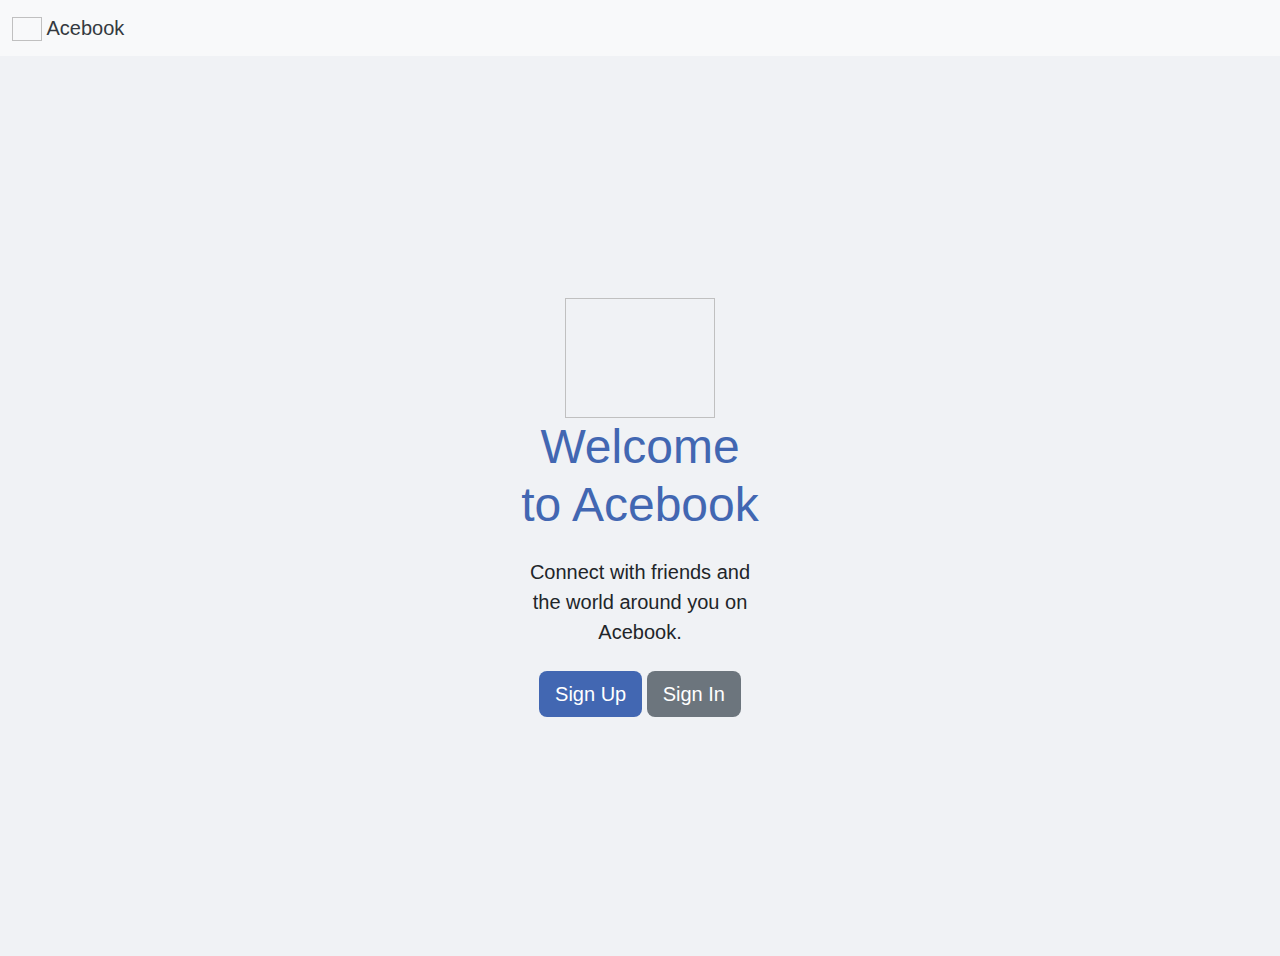
<file: src/main/resources/templates/posts/landing-page.html>
<!DOCTYPE html>
<html lang="en">
<head>
    <meta charset="UTF-8">
    <meta name="viewport" content="width=device-width, initial-scale=1.0">
    <title>Welcome to Acebook</title>
    <link href="https://cdn.jsdelivr.net/npm/bootstrap@5.3.0-alpha1/dist/css/bootstrap.min.css" rel="stylesheet">
    <style>
        body {
    background-color: #f0f2f5;
    font-family: Arial, sans-serif;
    margin: 0;
    padding: 0;
}

.navbar {
    background-color: #ffc107; /* Navbar color */
}

.navbar-brand {
    color: #343a40; /* Brand text color */
}

.container {
    display: flex;
    justify-content: center;
    align-items: center;
    height: 100vh;
}

h1 {
    color: #4267b2;
    font-size: 3rem;
    margin-bottom: 20px;
}

p.lead {
    font-size: 1.25rem;
    margin-bottom: 40px;
}

.btn-primary {
    background-color: #4267b2;
    border: none;
}

.btn-primary:hover {
    background-color: #365899;
}

.btn-secondary {
    background-color: #6c757d;
    border: none;
}

.btn-secondary:hover {
    background-color: #5a6268;
}

    </style>
</head>
<body>
<nav class="navbar navbar-expand-lg navbar-light bg-light">
    <div class="container-fluid">
        <a class="navbar-brand" href="#">
            <img th:src="@{/b8db0335-3368-430c-b058-07638d7d0aaf.png}" alt="" width="30" height="24" class="d-inline-block align-text-top">
            Acebook
        </a>
    </div>
</nav>
<div class="container">
    <div class="row justify-content-center align-items-center min-vh-100">
        <div class="col-md-6 text-center">
            <img th:src="@{/b8db0335-3368-430c-b058-07638d7d0aaf.png}" alt="" width="150" height="120" class="d-inline-block align-text-top">
            <h1 class="mb-4">Welcome to Acebook</h1>
            <p class="lead mb-4">Connect with friends and the world around you on Acebook.</p>
            <div class="d-grid gap-2 d-md-block">
                <a href="/users/new" class="btn btn-primary btn-lg">Sign Up</a>
                <a href="/login" class="btn btn-secondary btn-lg">Sign In</a>
            </div>
        </div>
    </div>
</div>
</body>
</html>
</file>
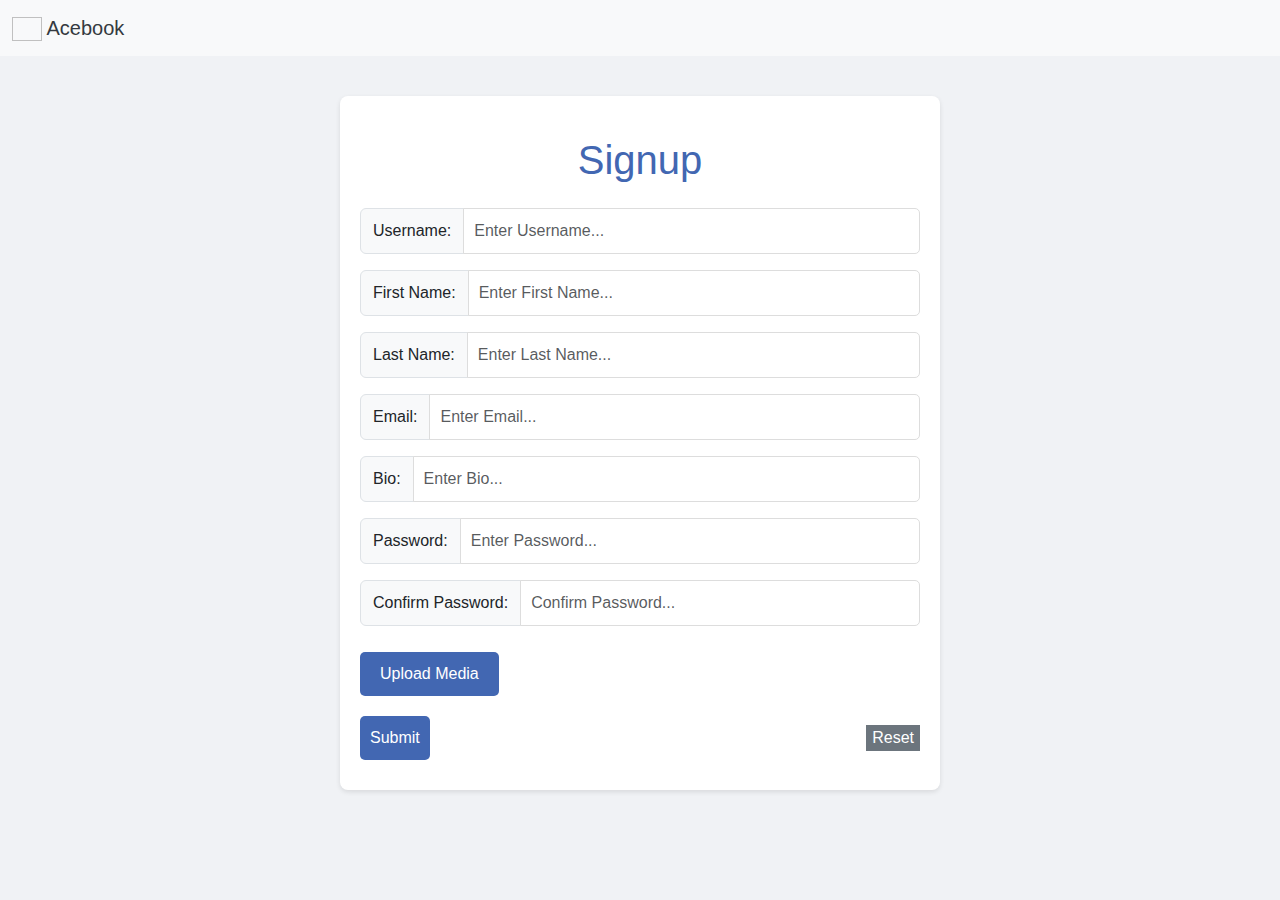
<file: src/main/resources/templates/users/new.html>
<!DOCTYPE html>
<html xmlns:th="http://www.thymeleaf.org"
	  xmlns:sec="https://www.thymeleaf.org/thymeleaf-extras-springsecurity5">
<head lang="en">
	<meta charset="UTF-8">
	<title>Signup</title>
	<link href="https://cdn.jsdelivr.net/npm/bootstrap@5.3.0-alpha1/dist/css/bootstrap.min.css" rel="stylesheet">
	<style>
		/* General styles */
        body {
            font-family: Arial, sans-serif;
            background-color: #f0f2f5;
            margin: 0;
            padding: 0;
        }

        h1 {
            text-align: center;
            color: #4267b2;
            margin: 20px 0;
        }

        .container {
            max-width: 600px;
            margin: 40px auto;
            padding: 20px;
            background-color: white;
            box-shadow: 0 2px 5px rgba(0, 0, 0, 0.1);
            border-radius: 8px;
        }

        form p {
            margin: 10px 0;
            display: flex;
            align-items: center;
            justify-content: space-between;
        }

        input[type="text"], input[type="password"], input[type="submit"], button {
            padding: 10px;
            border: 1px solid #ddd;
            border-radius: 5px;
            width: 100%;
        }

        input[type="submit"], button {
            background-color: #4267b2;
            color: white;
            border: none;
            cursor: pointer;
        }

        input[type="submit"]:hover, button:hover {
            background-color: #365899;
        }

        input[type="reset"] {
            background-color: #6c757d;
            color: white;
            border: none;
            cursor: pointer;
        }

        input[type="reset"]:hover {
            background-color: #5a6268;
        }

        .hidden {
            display: none;
        }

        .nav-bar {
            margin-bottom: 20px;
        }

        .navbar {
            background-color: #ffc107; /* Navbar color */
        }

        .navbar-brand {
            color: #343a40; /* Brand text color */
        }

        .nav-link {
            color: #343a40; /* Navbar link color */
        }

        .nav-link:hover {
            color: #212529; /* Navbar link hover color */
        }

        .btn-outline-success {
            color: #28a745; /* Button text color */
            border-color: #28a745; /* Button border color */
        }

        .btn-outline-success:hover {
            color: #fff; /* Button hover text color */
            background-color: #28a745; /* Button hover background color */
            border-color: #28a745; /* Button hover border color */
        }

        .signed-in-user {
            float: right;
        }

        #thumbnail-image {
            width: 100px;
            height: 100px;
            border-radius: 50%;
            display: block;
            margin: 10px auto;
        }

        #upload_widget, #change_upload {
            margin: 10px auto;
            background-color: #4267b2;
            color: white;
            padding: 10px 20px;
            border: none;
            border-radius: 5px;
            cursor: pointer;
        }

        #upload_widget:hover, #change_upload:hover {
            background-color: #365899;
        }

        input[type="submit"], input[type="reset"], #upload_widget, #change_upload {
            width: auto;
        }
	</style>
	<script>
		function showImageField() {
            const imageView = document.getElementById('thumbnail-image');
            const uploadWidget = document.getElementById('upload_widget');
            const imagePreview = document.getElementById('image-preview');
            const changeUpload = document.getElementById('change_upload');
            imageView.classList.remove('hidden');
            changeUpload.classList.remove('hidden');
            imagePreview.classList.remove('hidden');
            uploadWidget.classList.add('hidden');
        }

        document.addEventListener("DOMContentLoaded", function () {
            const urlParams = new URLSearchParams(window.location.search);
            if (urlParams.has('error')) {
                const error = urlParams.get('error');
                switch (error) {
                    case 'username':
                        alert("Username already exists.");
                        break;
                    case 'emailExists':
                        alert("Email already exists.");
                        break;
                    case 'email':
                        alert("Invalid email address.");
                        break;
                    case 'password':
                        alert("Passwords do not match or are invalid.");
                        break;
                    default:
                        alert("Unknown error occurred.");
                        break;
                }
            }
        });
	</script>
</head>
<body>
<nav class="nav-bar navbar navbar-expand-lg bg-body-tertiary">
	<div class="container-fluid">
		<a class="navbar-brand" href="#">
			<img th:src="@{/b8db0335-3368-430c-b058-07638d7d0aaf.png}" alt="" width="30" height="24" class="d-inline-block align-text-top">
			Acebook
		</a>
		<button class="navbar-toggler" type="button" data-bs-toggle="collapse" data-bs-target="#navbarSupportedContent"
				aria-controls="navbarSupportedContent" aria-expanded="false" aria-label="Toggle navigation">
			<span class="navbar-toggler-icon"></span>
		</button>
	</div>
</nav>
<div class="container">
	<h1 class="text-center mb-4">Signup</h1>
	<form action="#" th:action="@{/users/new}" th:object="${user}" method="post">
		<div class="input-group mb-3">
			<span class="input-group-text" id="basic-addon1">Username:</span>
			<input type="text" class="form-control" th:field="*{username}" placeholder="Enter Username..." aria-label="Username" aria-describedby="basic-addon1"/>
		</div>
		<div class="input-group mb-3">
			<span class="input-group-text" id="basic-addon2">First Name:</span>
			<input type="text" class="form-control" th:field="*{firstname}" placeholder="Enter First Name..." aria-label="First Name" aria-describedby="basic-addon2"/>
		</div>
		<div class="input-group mb-3">
			<span class="input-group-text" id="basic-addon3">Last Name:</span>
			<input type="text" class="form-control" th:field="*{lastname}" placeholder="Enter Last Name..." aria-label="Last Name" aria-describedby="basic-addon3"/>
		</div>
		<div class="input-group mb-3">
			<span class="input-group-text" id="basic-addon4">Email:</span>
			<input type="text" class="form-control" th:field="*{email}" placeholder="Enter Email..." aria-label="Email" aria-describedby="basic-addon4"/>
		</div>
		<div class="input-group mb-3">
			<span class="input-group-text" id="basic-addon5">Bio:</span>
			<input type="text" class="form-control" th:field="*{bio}" placeholder="Enter Bio..." aria-label="Bio" aria-describedby="basic-addon5"/>
		</div>
		<div class="input-group mb-3">
			<span class="input-group-text" id="basic-addon6">Password:</span>
			<input type="password" class="form-control" th:field="*{password}" placeholder="Enter Password..." aria-label="Password" aria-describedby="basic-addon6"/>
		</div>
		<div class="input-group mb-3">
			<span class="input-group-text" id="basic-addon7">Confirm Password:</span>
			<input type="password" class="form-control" id="confirm_password" name="confirm_password" placeholder="Confirm Password..." aria-label="Confirm Password" aria-describedby="basic-addon7"/>
		</div>
		<input type="hidden" id="profilePic" name="profilePic" th:field="*{profilePicture}"/>
		<div class="buttons-container">
			<button class="btn btn-outline-secondary" type="button" id="upload_widget" th:onclick="'showImageField()'">Upload Media</button>
		</div>
		<p class="hidden" id="image-preview">
			<img th:src="thumbnail_image" id="thumbnail-image"/>
			<button class="btn btn-outline-secondary" type="button" id="change_upload">Change Media</button>
		</p>

		<p><input type="submit" value="Submit" id="submit"/> <input id="reset" type="reset" value="Reset"/></p>
	</form>
</div>

<script src="https://upload-widget.cloudinary.com/latest/global/all.js" type="text/javascript"></script>

<script type="text/javascript">
	const myWidget = cloudinary.createUploadWidget({
                cloudName: 'dk3vxa56n',
                uploadPreset: 'test_preset'
            }, (error, result) => {
                if (!error && result && result.event === "success") {
                    console.log('Done! Here is the image info: ', result.info);
                    document.getElementById("profilePic").value = result.info.thumbnail_url;
                    document.getElementById("thumbnail-image").src = result.info.thumbnail_url;

                }
            }
    );

    document.getElementById("upload_widget").addEventListener("click", function () {
        myWidget.open();
    }, false);
    document.getElementById("change_upload").addEventListener("click", function () {
        myWidget.open();
    }, false);

</script>
</body>
</html>
</file>
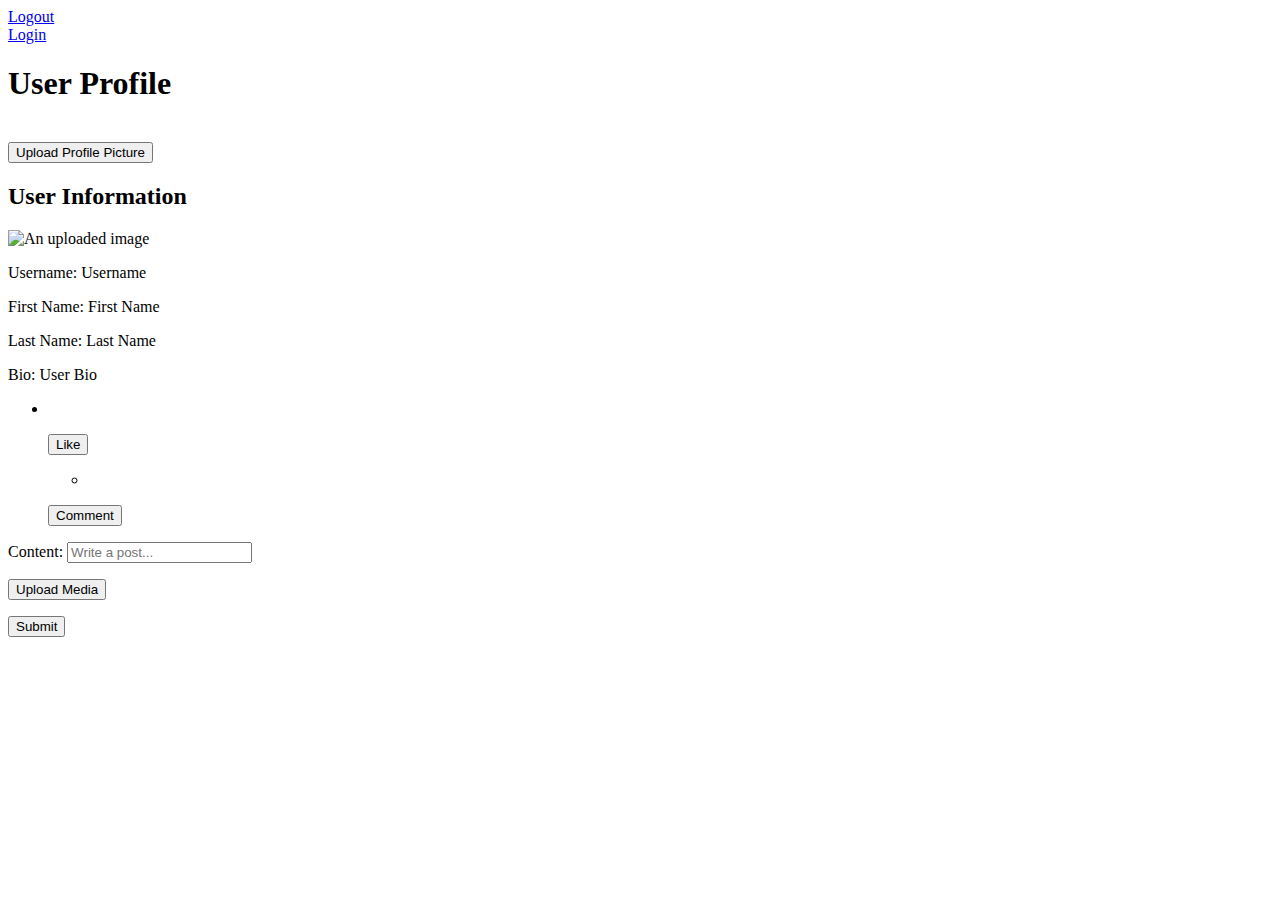
<file: src/main/resources/templates/users/profile.html>
<!DOCTYPE html>
<html xmlns:th="http://www.thymeleaf.org" xmlns:sec="http://www.w3.org/1999/xhtml">
<head>
  <meta charset="UTF-8">
  <title>User Profile</title>
  <style>
    .hidden {
      display: none;
    }
  </style>
  <script>
    function showContentField(postId) {
      var contentField = document.getElementById('comment-content' + postId);
      var submitButton = document.getElementById('submit_button' + postId);
      var commentButton = document.getElementById('comment_button' + postId);
      contentField.classList.remove('hidden');
      submitButton.classList.remove('hidden');
      commentButton.classList.add('hidden');
    }
    function showUploadSubmit(){
      var uploadSubmit = document.getElementById('upload_submit');
      var uploadWidget = document.getElementById('upload_widget');
      var profileUpload = document.getElementById('profile-upload');


      uploadSubmit.classList.remove('hidden');
      uploadWidget.classList.remove('hidden');
      profileUpload.classList.remove('hidden');
    }

    function showImageField(){
		  var imageView = document.getElementById('post-thumbnail-image');
		  var uploadWidget = document.getElementById('upload_post_widget');
		  var imagePreview = document.getElementById('image-preview');
		  imageView.classList.remove('hidden');
		  uploadWidget.classList.remove('hidden');
		  imagePreview.classList.remove('hidden');
    	}

  </script>
</head>
<body>

<header>
	<div sec:authorize="isAuthenticated()">
		<a href="/logout">Logout</a>
	</div>
	<div sec:authorize="isAnonymous()">
		<a href="/login">Login</a>
	</div>
</header>
<h1>User Profile</h1>

<img id="profile-thumbnail-image"/>
<!-- Display Profile Picture -->
<form action="#" th:action="@{/profile-pic-add}" th:object="${user}" method="post">
  <input type="hidden" id="imageProfileInfoInput" name="imageProfileInfoInput" th:value="*{profilePicture}"/>
  <input type="hidden" th:name="${_csrf.parameterName}" th:value="${_csrf.token}" />
  <p class="hidden" th:id="profile-upload">
    <button type="submit" id="upload_submit" >Confirm profile picture</button>
  </p>
  <button type="button" id="upload_widget" th:onclick="'showUploadSubmit()'" >Upload Profile Picture</button>
</form>

<script src="https://upload-widget.cloudinary.com/latest/global/all.js" type="text/javascript"></script>
<script type="text/javascript">
  var myWidget = cloudinary.createUploadWidget({
            cloudName: 'dk3vxa56n',
            uploadPreset: 'test_preset'}, (error, result) => {
            if (!error && result && result.event === "success") {
              console.log('Done! Here is the image info: ', result.info);
              document.getElementById("imageProfileInfoInput").value = JSON.stringify(result.info);
              document.getElementById("profile-thumbnail-image").src = result.info.thumbnail_url;
            }
          }
  )
  document.getElementById("upload_widget").addEventListener("click", function(){
    myWidget.open();
  }, false);
</script>

<!-- Display user information -->
<h2>User Information</h2>
<img id="profile-picture" th:src="${user.profilePicture}" alt="An uploaded image">
<p>Username: <span id="username" th:text="${user.username}">Username</span></p>
<p>First Name: <span id="firstname" th:text="${user.firstname}">First Name</span></p>
<p>Last Name: <span id="lastname" th:text="${user.lastname}">Last Name</span></p>
<p>Bio: <span id="bio" th:text="${user.bio}">User Bio</span></p>


<ul th:each="post : ${posts}">
  <li class="post">
    <p id="post-content" th:text="${post.content}"></p>
    <!-- Conditionally display the image only if img_url is present -->
    <div th:if="${post.img_url != null && !post.img_url.isEmpty()}">
      <img th:src="${post.img_url}">
    </div>
    <p th:text="'Likes: ' + ${post.likeCount}"></p>
    <form th:action="@{/posts-like}" method="post" class="like_button">
      <input type="hidden" name="postId" th:value="${post.id}"/>
      <button type="submit" th:id="'like_button' + ${post.id}">Like</button>
    </form>
    <!-- Display comments associated with the post -->
    <ul class="comment">
      <li th:each="comment : ${post.comments}">
        <p id="comment-contents" th:text="${comment.content}"></p>
      </li>
    </ul>

    <form th:action="@{/posts-comments}" method="post">
      <input type="hidden" name="postId" th:value="${post.id}"/>
      <p class="hidden" th:id="'comment-content' + ${post.id}">
        Content: <input th:id="'comment-input' + ${post.id}" type="text" placeholder="Write a comment..." name="content"/>
      </p>
      <button type="button" th:id="'comment_button' + ${post.id}" th:onclick="'showContentField(' + ${post.id} + ')'">Comment</button>
      <button type="submit" th:id="'submit_button' + ${post.id}" class="hidden">Comment</button>
    </form>
  </li>
</ul>

<form action="#" th:action="@{/posts}" th:object="${post}" method="post">
  <p>Content: <input id="content" type="text" placeholder="Write a post..." th:field="*{content}" /></p>
    <input type="hidden" name="fromProfilePage" value="true" />
    <input type="hidden" id="imageInfoInput" name="imageInfoInput" th:value="*{img_url}"/>
    <input type="hidden" th:name="${_csrf.parameterName}" th:value="${_csrf.token}" />
  <p class="hidden" id="image-preview">
    <img th:src="thumbnail_image" id="post-thumbnail-image"/>
  </p>
  <button type="button" id="upload_post_widget" th:onclick="'showImageField()'">Upload Media</button>
  <p><input id="content_create" type="submit" value="Submit" /></p>
</form>
<!--Widget2 for Post Feature-->
<script src="https://upload-widget.cloudinary.com/latest/global/all.js" type="text/javascript"></script>
<script type="text/javascript">
  var myWidget2 = cloudinary.createUploadWidget({
            cloudName: 'dk3vxa56n',
            uploadPreset: 'test_preset'}, (error, result) => {
            if (!error && result && result.event === "success") {
              console.log('Done! Here is the image info: ', result.info);
              document.getElementById("imageInfoInput").value = JSON.stringify(result.info);
              document.getElementById("post-thumbnail-image").src = result.info.thumbnail_url;
            }
          }
  )
  document.getElementById("upload_post_widget").addEventListener("click", function(){
    myWidget2.open();
  }, false);
</script>
</file>
